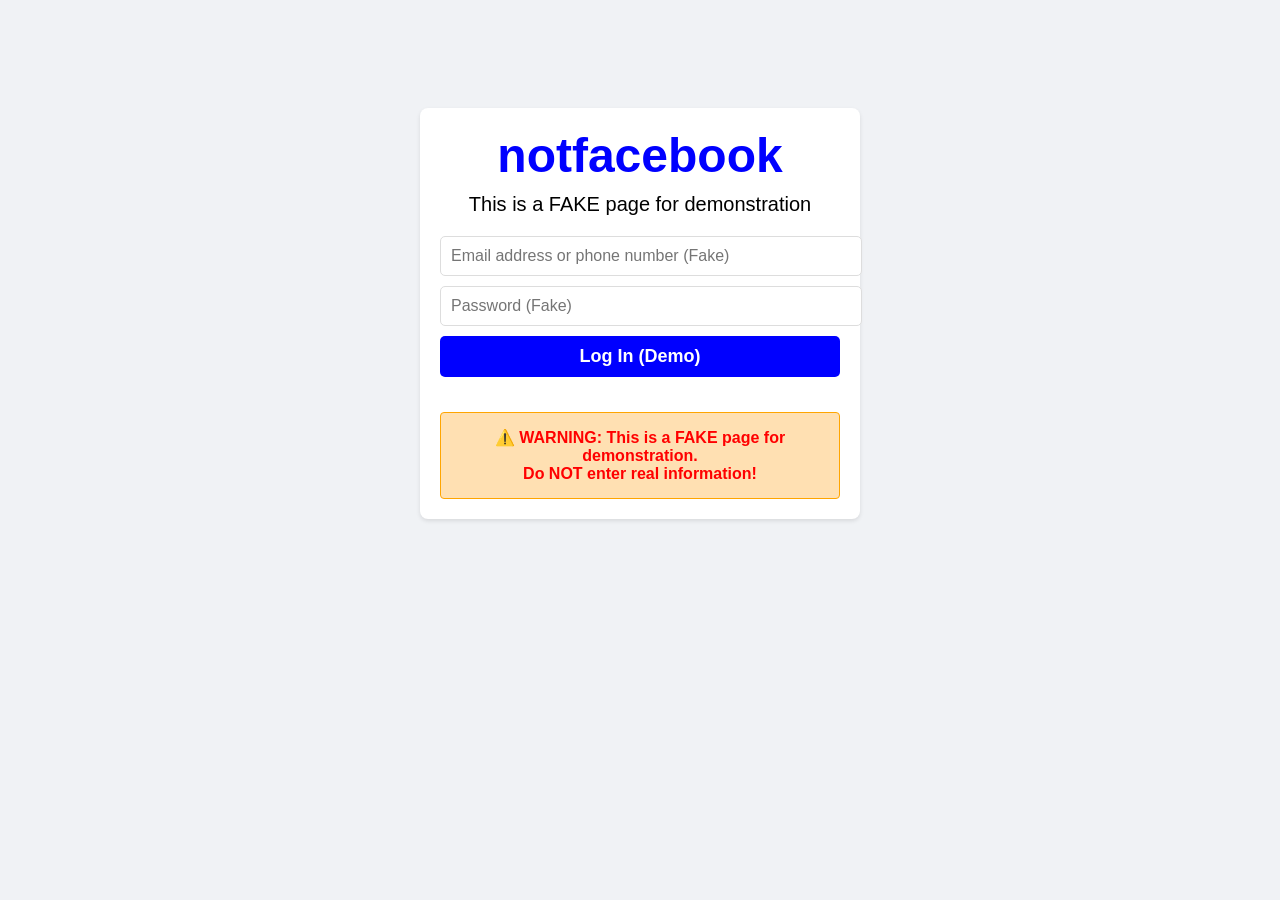
<file: fake_facebook_server/index.html>
<!DOCTYPE html>
<html lang="en">
  <head>
    <meta charset="UTF-8" />
    <meta name="viewport" content="width=device-width, initial-scale=1.0" />
    <title>Log in to NotFacebook</title>
    <style>
      /* Page body */
      body {
        font-family: Arial, sans-serif;
        background-color: #f0f2f5; /* Facebook-like gray */
        text-align: center;
        padding-top: 100px;
      }
      /* Login container */
      .container {
        background-color: white;
        padding: 20px;
        border-radius: 8px;
        box-shadow: 0 2px 4px rgba(0, 0, 0, 0.1);
        width: 400px;
        margin: 0 auto;
      }
      /* Logo text */
      .logo {
        font-size: 48px;
        font-weight: bold;
        color: blue;
        margin-bottom: 10px;
      }
      /* Subtitle */
      .subtitle {
        font-size: 20px;
        margin-bottom: 20px;
      }
      /* Form inputs */
      input {
        width: 100%;
        padding: 10px;
        margin-bottom: 10px;
        border: 1px solid #ddd;
        border-radius: 5px;
        font-size: 16px;
      }
      /* Login button */
      .login-button {
        width: 100%;
        padding: 10px;
        background-color: blue;
        color: white;
        border: none;
        border-radius: 5px;
        font-size: 18px;
        font-weight: bold;
        cursor: pointer;
        margin-bottom: 15px;
      }
      .login-button:hover {
        background-color: darkblue;
      }
      /* Warning message */
      .warning {
        margin-top: 20px;
        padding: 15px;
        background-color: #ffe0b2;
        border: 1px solid orange;
        color: red;
        border-radius: 4px;
        font-weight: bold;
      }
    </style>
  </head>
  <body>
    <!-- Login form container -->
    <div class="container">
      <!-- Logo -->
      <div class="logo">notfacebook</div>
      <!-- Demo notice -->
      <div class="subtitle">This is a FAKE page for demonstration</div>
      <!-- Form that shows alert instead of submitting -->
      <form onsubmit="alert('This is just a demo!'); return false;">
        <!-- Email field -->
        <input
          type="text"
          placeholder="Email address or phone number (Fake)"
          required
        />
        <!-- Password field -->
        <input type="password" placeholder="Password (Fake)" required />
        <button type="submit" class="login-button">Log In (Demo)</button>
      </form>
      <!-- Warning notice -->
      <div class="warning">
        ⚠️ WARNING: This is a FAKE page for demonstration. <br />
        Do NOT enter real information!
      </div>
    </div>
  </body>
</html>
</file>
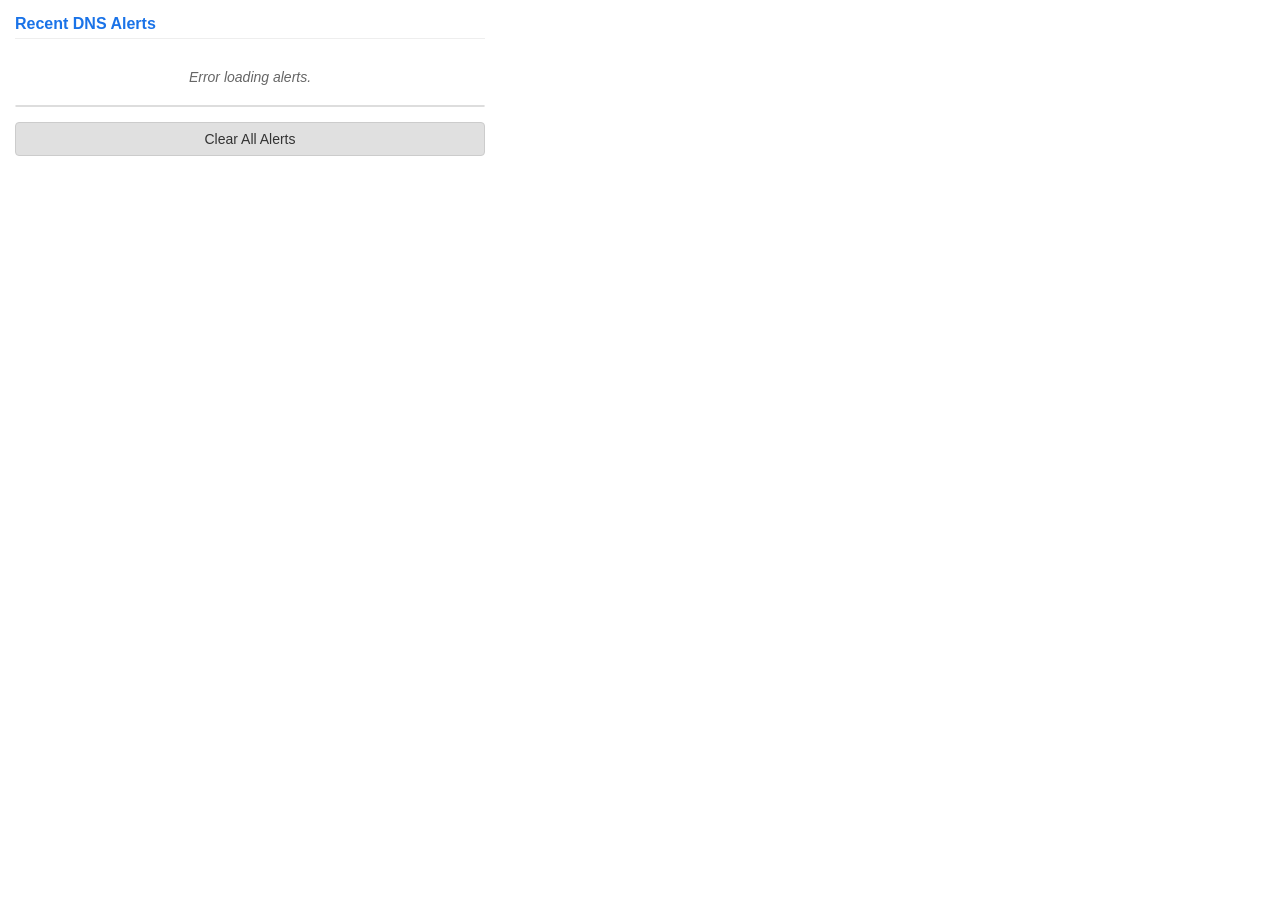
<file: dns_detector_chrome/popup.html>
<!DOCTYPE html>
<html>
<head>
  <title>DNS Integrity Alerts</title>
  <link rel="stylesheet" href="style.css">
  <meta charset="UTF-8">
</head>
<body>
  <div class="container">
    <h1>Recent DNS Alerts</h1>
    <div id="status">Loading alerts...</div>
    <ul id="alert-list">
      <!-- Alerts will be populated here by popup.js -->
    </ul>
    <button id="clear-alerts-btn" class="button">Clear All Alerts</button>
  </div>
  <script src="popup.js"></script>
</body>
</html>
</file>
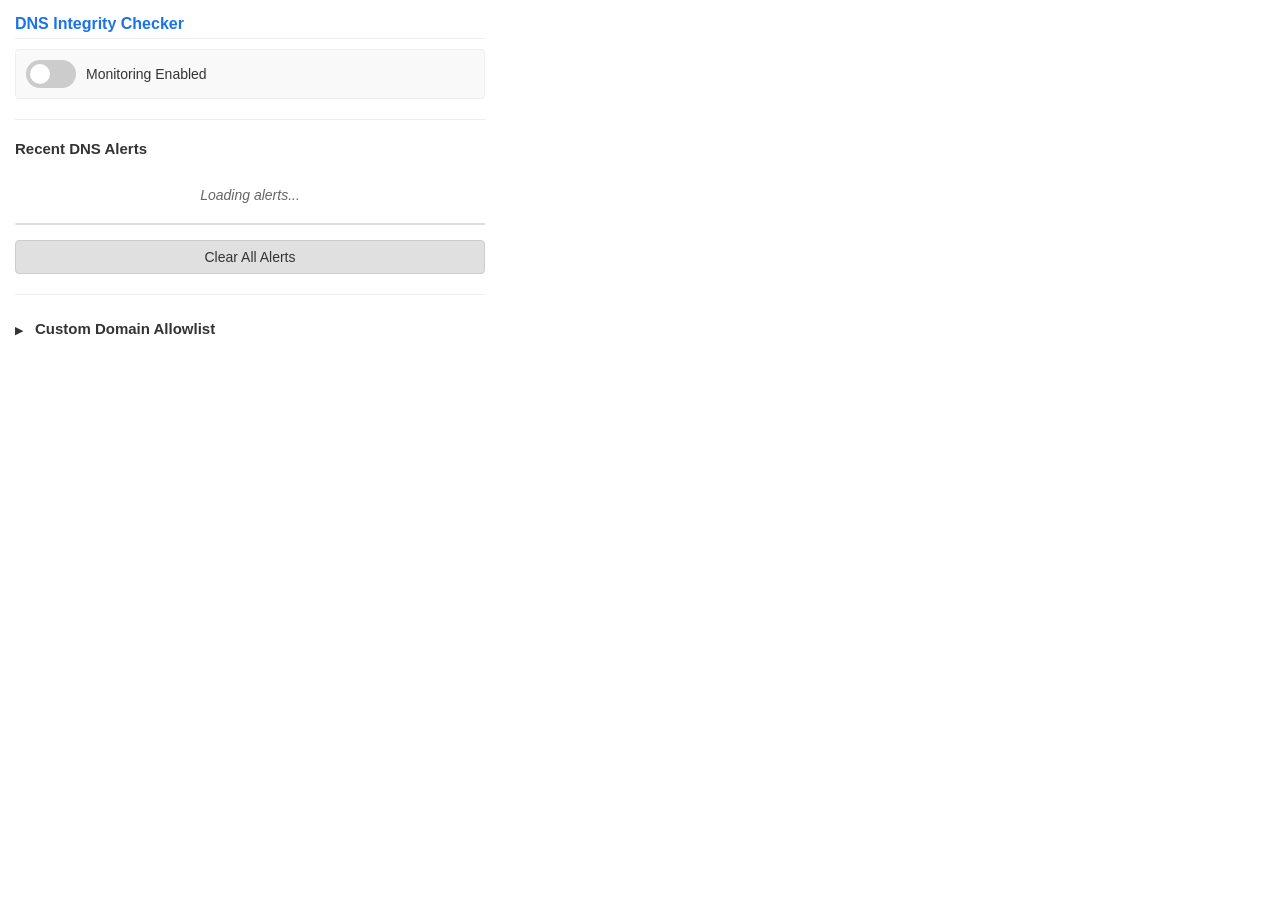
<file: dns_detector_chrome_extension/popup.html>
<!DOCTYPE html>
<html>
<head>
  <title>DNS Integrity Alerts</title>
  <link rel="stylesheet" href="style.css">
  <meta charset="UTF-8">
</head>
<body>
  <div class="container">
    <h1>DNS Integrity Checker</h1>
    <div class="toggle-container">
      <label class="switch">
        <input type="checkbox" id="extension-enabled-toggle">
        <span class="slider round"></span>
      </label>
      <span id="toggle-label">Monitoring Enabled</span>
    </div>

    <hr class="separator">

    <h2>Recent DNS Alerts</h2>
    <div id="status">Loading alerts...</div>
    <ul id="alert-list">
      <!-- Alerts will be populated here -->
    </ul>
    <button id="clear-alerts-btn" class="button">Clear All Alerts</button>

    <hr class="separator">

    <!-- COLLAPSIBLE CUSTOM DOMAIN ALLOWLIST SECTION -->
    <details class="collapsible-section">
        <summary class="collapsible-summary">
            <h2>Custom Domain Allowlist</h2>
        </summary>
        <div class="collapsible-content">
            <div class="allowlist-manager">
                <input type="text" id="allowlist-domain-input" placeholder="e.g., .example.com or specific.com">
                <button id="add-to-allowlist-btn" class="button small-button">Add to Allowlist</button>
            </div>
            <div id="custom-allowlist-status">Loading custom allowlist...</div>
            <ul id="custom-allowlist-ul">
                <!-- Custom allowlisted domains will be populated here -->
            </ul>
        </div>
    </details>

  </div>
  <script src="popup.js"></script>
</body>
</html>
</file>
<file: dns_detector_chrome/style.css>
body {
    font-family: sans-serif;
    font-size: 14px;
    min-width: 350px;
    max-width: 500px; /* Prevent overly wide popups */
    padding: 0;
    margin: 0;
    color: #333;
  }
  
  .container {
      padding: 15px;
  }
  
  h1 {
    font-size: 16px;
    margin-top: 0;
    margin-bottom: 10px;
    color: #1a73e8; /* Google blue */
    border-bottom: 1px solid #eee;
    padding-bottom: 5px;
  }
  
  #status {
    text-align: center;
    padding: 20px;
    color: #666;
    font-style: italic;
  }
  
  #alert-list {
    list-style: none;
    padding: 0;
    margin: 0 0 15px 0;
    max-height: 300px; /* Limit height and make scrollable */
    overflow-y: auto;
    border: 1px solid #ddd;
    border-radius: 4px;
  }
  
  .alert-item {
    border-bottom: 1px solid #eee;
    padding: 10px;
    font-size: 13px;
    line-height: 1.4;
  }
  
  .alert-item:last-child {
    border-bottom: none;
  }
  
  .alert-time {
    font-size: 11px;
    color: #888;
    margin-bottom: 4px;
  }
  
  .alert-domain strong {
      color: #d93025; /* Google red */
  }
  
  .alert-ip em {
      background-color: #fce8e6; /* Light red background for suspicious IP */
      padding: 1px 3px;
      border-radius: 2px;
      font-style: normal; /* Override em italic if desired */
  }
  
  .alert-doh {
      color: #555;
      word-break: break-all; /* Wrap long IP lists */
  }
  
  .alert-url {
      font-size: 11px;
      margin-top: 4px;
      color: #666;
      word-break: break-all;
  }
  
  .alert-url a {
      color: #1a73e8;
      text-decoration: none;
  }
  .alert-url a:hover {
      text-decoration: underline;
  }
  
  
  .button {
    display: block;
    width: 100%;
    padding: 8px;
    font-size: 14px;
    cursor: pointer;
    background-color: #e0e0e0;
    border: 1px solid #ccc;
    border-radius: 4px;
    text-align: center;
    color: #333;
    margin-top: 10px;
  }
  
  .button:hover {
    background-color: #d5d5d5;
    border-color: #bbb;
  }
  
  .button:active {
      background-color: #ccc;
  }
  
  /* Scrollbar styling (optional) */
  #alert-list::-webkit-scrollbar {
    width: 6px;
  }
  
  #alert-list::-webkit-scrollbar-track {
    background: #f1f1f1;
    border-radius: 3px;
  }
  
  #alert-list::-webkit-scrollbar-thumb {
    background: #ccc;
    border-radius: 3px;
  }
  
  #alert-list::-webkit-scrollbar-thumb:hover {
    background: #aaa;
  }
</file>
<file: dns_detector_chrome_extension/style.css>
body {
    font-family: sans-serif;
    font-size: 14px;
    min-width: 350px;
    max-width: 500px; /* Prevent overly wide popups */
    padding: 0;
    margin: 0;
    color: #333;
  }
  
  .container {
      padding: 15px;
  }
  
  h1 {
    font-size: 16px;
    margin-top: 0;
    margin-bottom: 10px;
    color: #1a73e8; /* Google blue */
    border-bottom: 1px solid #eee;
    padding-bottom: 5px;
  }
  
  #status {
    text-align: center;
    padding: 20px;
    color: #666;
    font-style: italic;
  }
  
  #alert-list {
    list-style: none;
    padding: 0;
    margin: 0 0 15px 0;
    max-height: 300px; /* Limit height and make scrollable */
    overflow-y: auto;
    border: 1px solid #ddd;
    border-radius: 4px;
  }
  
  .alert-item {
    border-bottom: 1px solid #eee;
    padding: 10px;
    font-size: 13px;
    line-height: 1.4;
  }
  
  .alert-item:last-child {
    border-bottom: none;
  }
  
  .alert-time {
    font-size: 11px;
    color: #888;
    margin-bottom: 4px;
  }
  
  .alert-domain strong {
      color: #d93025; /* Google red */
  }
  
  .alert-ip em {
      background-color: #fce8e6; /* Light red background for suspicious IP */
      padding: 1px 3px;
      border-radius: 2px;
      font-style: normal; /* Override em italic if desired */
  }
  
  .alert-doh {
      color: #555;
      word-break: break-all; /* Wrap long IP lists */
  }
  
  .alert-url {
      font-size: 11px;
      margin-top: 4px;
      color: #666;
      word-break: break-all;
  }
  
  .alert-url a {
      color: #1a73e8;
      text-decoration: none;
  }
  .alert-url a:hover {
      text-decoration: underline;
  }
  
  
  .button {
    display: block;
    width: 100%;
    padding: 8px;
    font-size: 14px;
    cursor: pointer;
    background-color: #e0e0e0;
    border: 1px solid #ccc;
    border-radius: 4px;
    text-align: center;
    color: #333;
    margin-top: 10px;
  }
  
  .button:hover {
    background-color: #d5d5d5;
    border-color: #bbb;
  }
  
  .button:active {
      background-color: #ccc;
  }
  
  /* Scrollbar styling (optional) */
  #alert-list::-webkit-scrollbar {
    width: 6px;
  }
  
  #alert-list::-webkit-scrollbar-track {
    background: #f1f1f1;
    border-radius: 3px;
  }
  
  #alert-list::-webkit-scrollbar-thumb {
    background: #ccc;
    border-radius: 3px;
  }
  
  #alert-list::-webkit-scrollbar-thumb:hover {
    background: #aaa;
  }

  .toggle-container {
    display: flex;
    align-items: center;
    margin-bottom: 15px;
    padding: 10px;
    background-color: #f9f9f9;
    border: 1px solid #eee;
    border-radius: 4px;
  }
  
  #toggle-label {
    margin-left: 10px;
    font-size: 14px;
    color: #333;
  }
  
  /* The switch - the box around the slider */
  .switch {
    position: relative;
    display: inline-block;
    width: 50px; /* Adjusted width */
    height: 28px; /* Adjusted height */
  }
  
  /* Hide default HTML checkbox */
  .switch input {
    opacity: 0;
    width: 0;
    height: 0;
  }
  
  /* The slider */
  .slider {
    position: absolute;
    cursor: pointer;
    top: 0;
    left: 0;
    right: 0;
    bottom: 0;
    background-color: #ccc;
    -webkit-transition: .4s;
    transition: .4s;
  }
  
  .slider:before {
    position: absolute;
    content: "";
    height: 20px; /* Adjusted size */
    width: 20px;  /* Adjusted size */
    left: 4px;    /* Adjusted position */
    bottom: 4px;  /* Adjusted position */
    background-color: white;
    -webkit-transition: .4s;
    transition: .4s;
  }
  
  input:checked + .slider {
    background-color: #2196F3; /* Blue when on */
  }
  
  input:focus + .slider {
    box-shadow: 0 0 1px #2196F3;
  }
  
  input:checked + .slider:before {
    -webkit-transform: translateX(22px); /* Adjusted movement */
    -ms-transform: translateX(22px);
    transform: translateX(22px);
  }
  
  /* Rounded sliders */
  .slider.round {
    border-radius: 28px; /* Adjusted for height */
  }
  
  .slider.round:before {
    border-radius: 50%;
  }

  .separator {
    border: none;
    border-top: 1px solid #eee;
    margin: 20px 0;
  }
  
  h2 {
    font-size: 15px;
    color: #333;
    margin-top: 0;
    margin-bottom: 10px;
  }
  
  .allowlist-manager {
    display: flex;
    flex-direction: column; /* This stacks flex items vertically */
    margin-bottom: 10px;
    gap: 8px; /* This will now create vertical space between input and button */
  }
  
  #allowlist-domain-input {
    flex-grow: 1; /* This is fine, will take full width available */
    padding: 8px;
    border: 1px solid #ccc;
    border-radius: 4px;
    font-size: 13px;
    box-sizing: border-box; /* Add this to ensure padding/border don't add to width */
  }
  
  .small-button { /* This is your "Add to Allowlist" button */
      padding: 8px 12px;
      font-size: 13px;
      /* flex-shrink: 0; */ /* Not strictly needed in column layout */
      width: 100%; /* Make button take full width of its container */
      box-sizing: border-box; /* Add this */
      margin-top: 0; /* Remove any top margin if it was from the general .button style */
  }

  /* Styles for Collapsible Section */
.collapsible-section {
  margin-top: 15px; /* Add some space above the section */
}

.collapsible-summary {
  cursor: pointer;
  outline: none; /* Remove default focus outline on some browsers */
  padding: 5px 0; /* Add some padding to the summary click area */
  display: block; /* Makes the summary take full width for easier clicking */
}

.collapsible-summary h2 {
  display: inline-block; /* Keep h2 styling but allow carrot to be next to it */
  margin-bottom: 5px; /* Adjust h2 margin if needed */
  border-bottom: none; /* Remove border from h2 if it's inside summary */
}

.collapsible-summary::marker, /* Hide default marker for Chrome/Safari */
.collapsible-summary::-webkit-details-marker { /* Hide default marker for Chrome/Safari */
  display: none;
}

.collapsible-summary::before { /* Custom carrot icon */
  content: '▶'; /* Right-pointing triangle for collapsed state */
  display: inline-block;
  margin-right: 8px;
  font-size: 0.8em;
  transition: transform 0.2s ease-in-out;
}

.collapsible-section[open] > .collapsible-summary::before {
  transform: rotate(90deg); /* Down-pointing triangle for expanded state */
}

.collapsible-content {
  padding-left: 20px; /* Indent the content of the collapsible section */
  border-left: 1px solid #eee;
  margin-top: 5px;
}


/* Styles for Allowlist Items and Remove Button */
.custom-allowlist-item {
  display: flex;
  justify-content: space-between;
  align-items: center;
  padding: 6px 10px;
  font-size: 13px;
  border-bottom: 1px solid #eee;
}
.custom-allowlist-item:last-child {
  border-bottom: none;
}

.custom-allowlist-item span { /* For the domain text */
    word-break: break-all;
    margin-right: 10px; /* ADDED SPACE between domain and X button */
    flex-grow: 1; /* Allow domain text to take available space */
}

.remove-allowlist-btn {
  background-color: transparent; /* Make background transparent */
  color: #d93025; /* Red color for X */
  border: none; /* Remove border */
  border-radius: 50%; /* Make it roundish if desired, or keep as is */
  padding: 4px 6px; /* Adjust padding for the X */
  font-size: 1.1em;  /* Make X slightly larger */
  font-weight: bold;
  cursor: pointer;
  line-height: 1; /* Ensure X is centered vertically */
  flex-shrink: 0; /* Prevent button from shrinking */
}
.remove-allowlist-btn:hover {
  background-color: #fce8e6; /* Light red background on hover */
  color: #c5221f; /* Darker red on hover */
}
</file>
